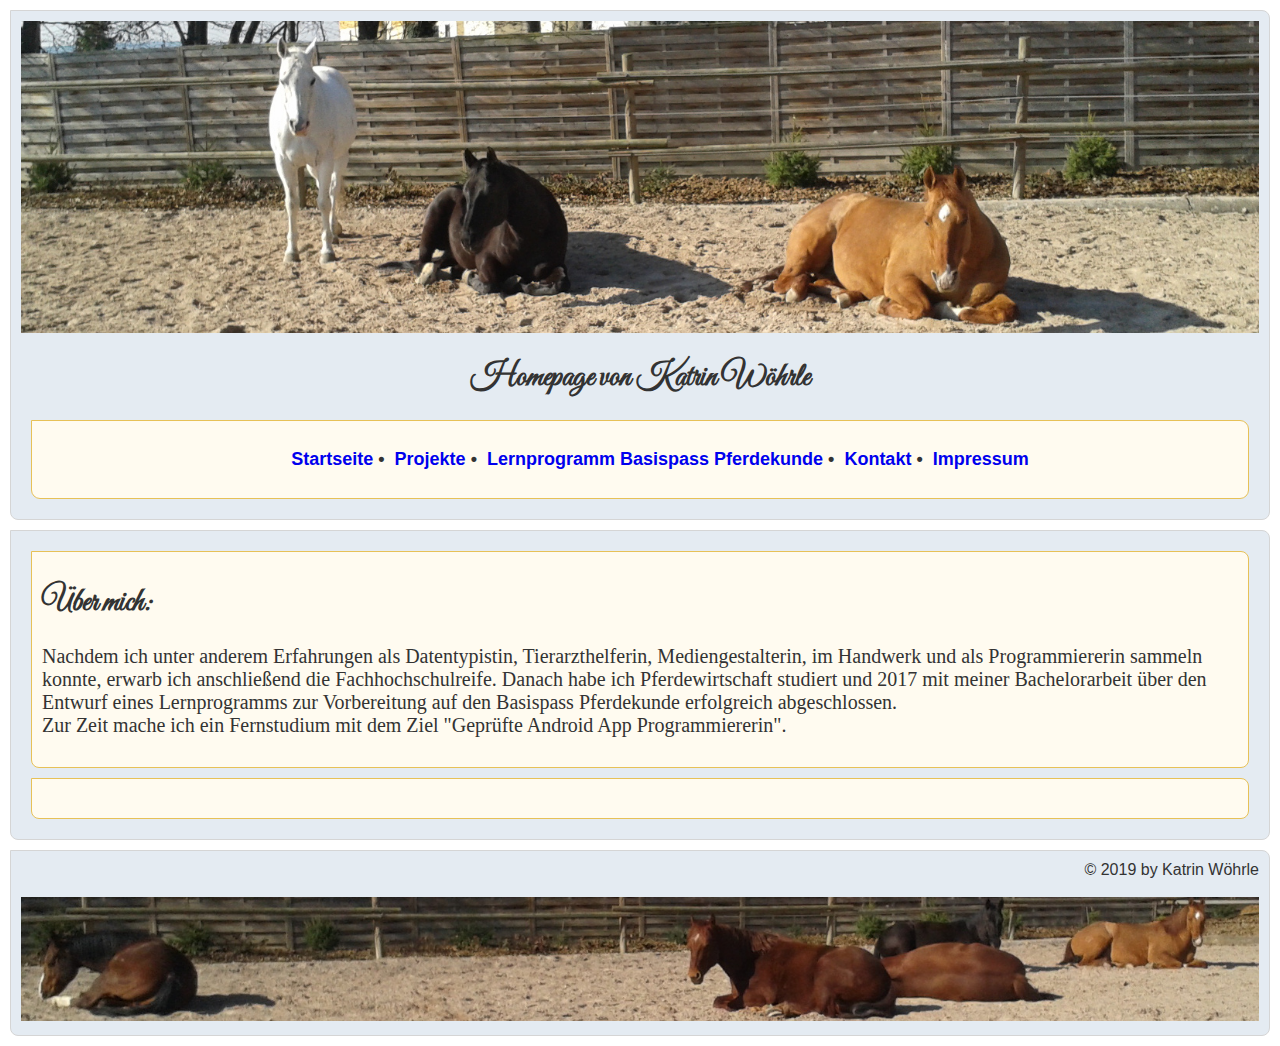
<file: index.html>
﻿<!doctype html>
<html lang="de">
<head>
  <meta charset="utf-8"/>
  <meta name="viewport" content="width=device-width, initial-scale=1.0"/>
  <link rel="stylesheet" href="formatierung.css" type="text/css">
  <link rel="icon" type="image/png" sizes="196x196" href="https://katrin-woehrle.github.io/Homepage/favicon.png">
  <title>Homepage von Katrin Wöhrle</title>
</head>
 
<body>
  <header>
    <img src="bilder/pferdeoben.jpg" alt="logo" width="100%" height="auto" float="none">
	<link href="https://fonts.googleapis.com/css?family=Great+Vibes" rel="stylesheet">
	  
	  <h1>Homepage von Katrin Wöhrle</h1>
    <nav>
      <ul>
	<a href="index.html">Startseite</a>&nbsp;•&nbsp;
	<a href="projekte.html">Projekte</a>&nbsp;•&nbsp;
	<a href="LernprogrammBasispassPferdekunde.html">Lernprogramm Basispass Pferdekunde</a>&nbsp;•&nbsp;
	<a href="kontakt.html">Kontakt</a>&nbsp;•&nbsp;
	<a href="impressum.html">Impressum</a>	
      </ul>
    </nav>
  </header>
 
<main role="main">
    <article>
      <h1>Über mich:</h1>
      
	<p style="font-size:20px">		
		Nachdem ich unter anderem Erfahrungen als Datentypistin, Tierarzthelferin, Mediengestalterin, im
		Handwerk und als Programmiererin sammeln konnte, erwarb ich anschließend die Fachhochschulreife.
		Danach habe ich Pferdewirtschaft studiert und 2017 mit meiner Bachelorarbeit
		über den Entwurf eines Lernprogramms zur Vorbereitung auf den Basispass Pferdekunde erfolgreich abgeschlossen.
		<br>
		Zur Zeit mache ich ein Fernstudium mit dem Ziel "Geprüfte Android App Programmiererin".
	</p>
   </article>
 
  <aside>
    <h2></h2>
     <ul>
      
    </ul>
  </aside>
  </main>

       <footer>
       	  <div style="float:right;">© 2019 by Katrin Wöhrle</div>
       	  <br>
       	  <br>
          <img src="bilder/pferdeunten.jpg" alt="logo" width="100%" height="auto" float="none">
      </footer>
    </body>
</html>
</file>
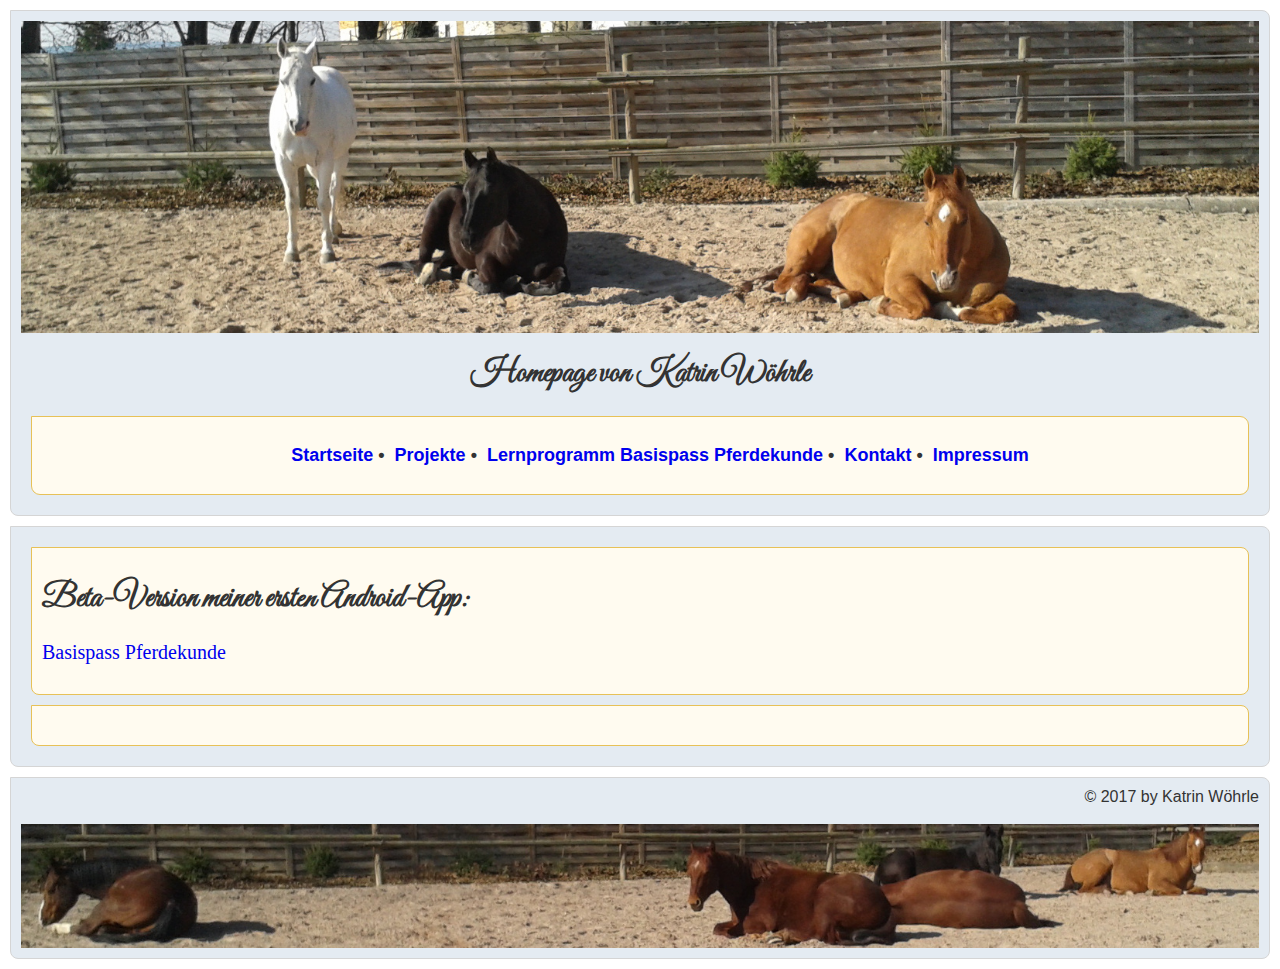
<file: apps.html>
<html lang="de">
<head>
  <meta charset="utf-8"/>
  <meta name="viewport" content="width=device-width, initial-scale=1.0"/>
  <link rel="stylesheet" href="formatierung.css" type="text/css">
  <title>Homepage von Katrin Wöhrle</title>
</head>
 
<body>
  <header>
    <img src="bilder/pferdeoben.jpg" alt="logo" width="100%" height="auto" float="none">
	<link href="https://fonts.googleapis.com/css?family=Great+Vibes" rel="stylesheet">
	  
	  <h1>Homepage von Katrin Wöhrle</h1>
    <nav>
      <ul>
	<a href="index.html">Startseite</a>&nbsp;•&nbsp;
	<a href="projekte.html">Projekte</a>&nbsp;•&nbsp;
	<a href="LernprogrammBasispassPferdekunde.html">Lernprogramm Basispass Pferdekunde</a>&nbsp;•&nbsp;
	<a href="kontakt.html">Kontakt</a>&nbsp;•&nbsp;
	<a href="impressum.html">Impressum</a>	
      </ul>
    </nav>
  </header>
 
<main role="main">
    <article>
      <h1>Beta-Version meiner ersten Android-App:</h1>      
	<p style="font-size:20px">		
		<a href="app-debug.apk">Basispass Pferdekunde</a>	  
	</p>
   </article>
 
  <aside>
    <h2></h2>
     <ul>
      
    </ul>
  </aside>
  </main>

       <footer>
       	  <div style="float:right;">© 2017 by Katrin Wöhrle</div>
       	  <br>
       	  <br>
          <img src="bilder/pferdeunten.jpg" alt="logo" width="100%" height="auto" float="none">
      </footer>
    </body>
</html>
</file>
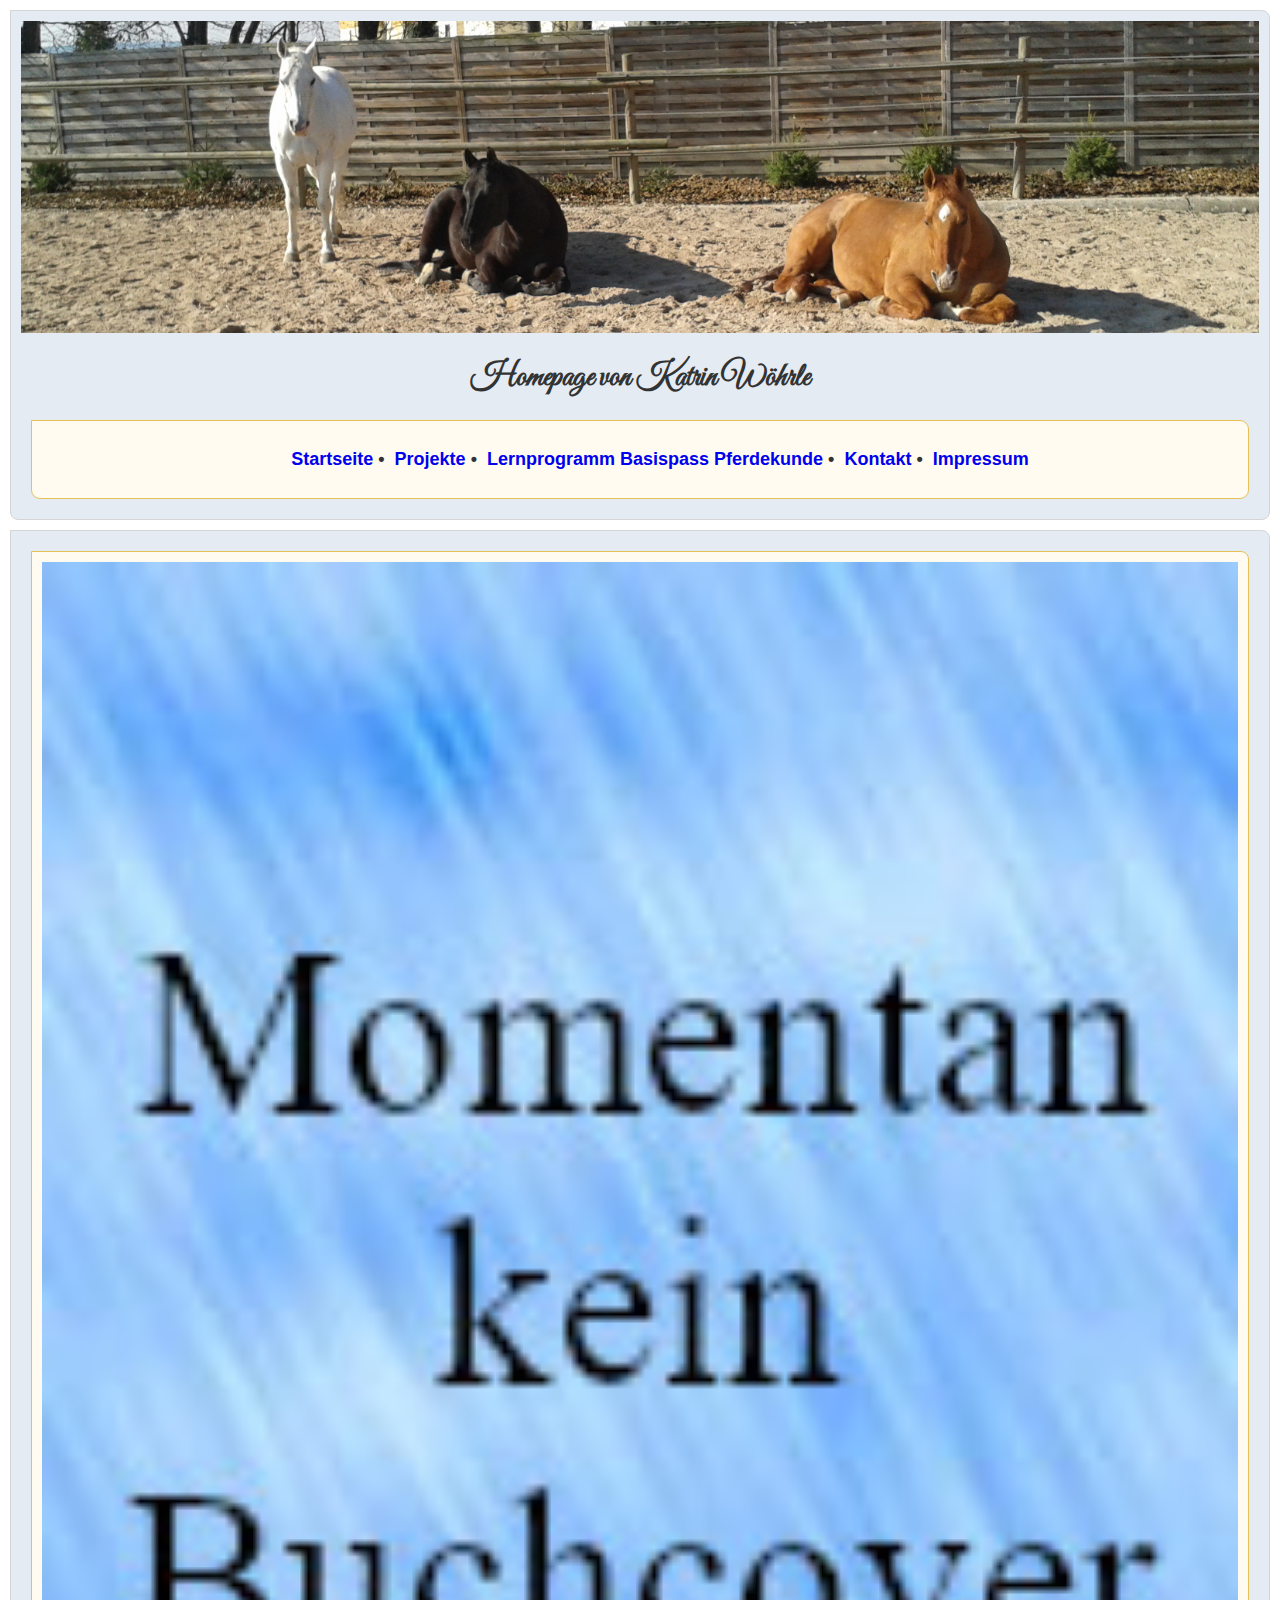
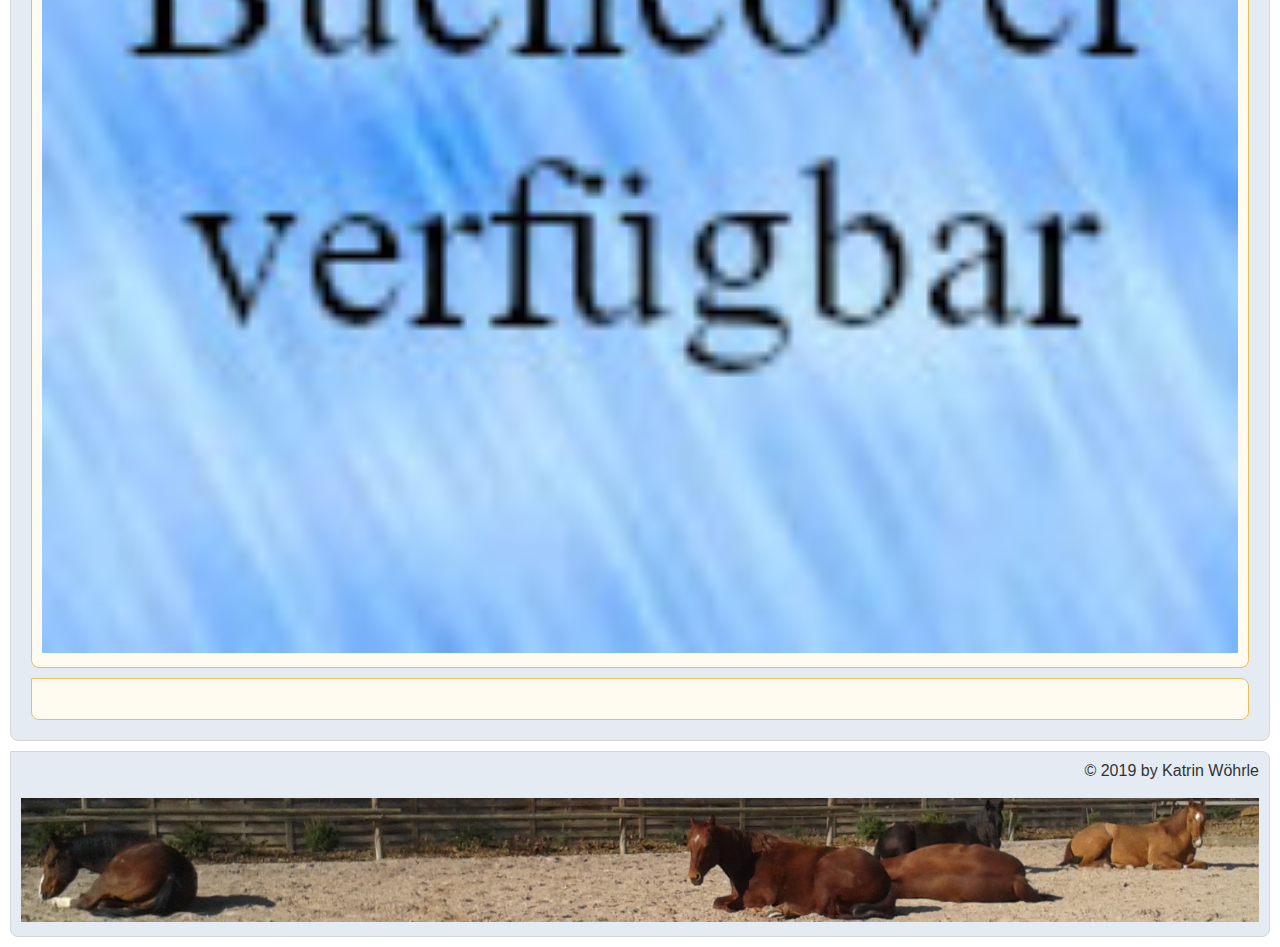
<file: Book.html>
<!doctype html>
<html lang="de">
<head>
  <meta charset="utf-8"/>
  <meta name="viewport" content="width=device-width, initial-scale=1.0"/>
  <link rel="stylesheet" href="formatierung.css" type="text/css">
  <link rel="icon" type="image/png" sizes="196x196" href="https://katrin-woehrle.github.io/Homepage/favicon.png">
  <title>Homepage von Katrin Wöhrle</title>
</head>
 
<body>
  <header>
    <img src="bilder/pferdeoben.jpg" alt="logo" width="100%" height="auto" float="none">
	<link href="https://fonts.googleapis.com/css?family=Great+Vibes" rel="stylesheet">
	  
	  <h1>Homepage von Katrin Wöhrle</h1>
    <nav>
      <ul>
	<a href="index.html">Startseite</a>&nbsp;•&nbsp;
	<a href="projekte.html">Projekte</a>&nbsp;•&nbsp;
	<a href="LernprogrammBasispassPferdekunde.html">Lernprogramm Basispass Pferdekunde</a>&nbsp;•&nbsp;
	<a href="kontakt.html">Kontakt</a>&nbsp;•&nbsp;
	<a href="impressum.html">Impressum</a>	
      </ul>
    </nav>
  </header>
 
<main role="main">
    <article>
      
      <img src="KeinBuchcoverVorhanden.jpg" alt="logo" width="100%" height="auto" float="none">
	
   </article>
 
  <aside>
    <h2></h2>
     <ul>
      
    </ul>
  </aside>
  </main>

       <footer>
       	  <div style="float:right;">© 2019 by Katrin Wöhrle</div>
       	  <br>
       	  <br>
          <img src="bilder/pferdeunten.jpg" alt="logo" width="100%" height="auto" float="none">
      </footer>
    </body>
</html>
</file>
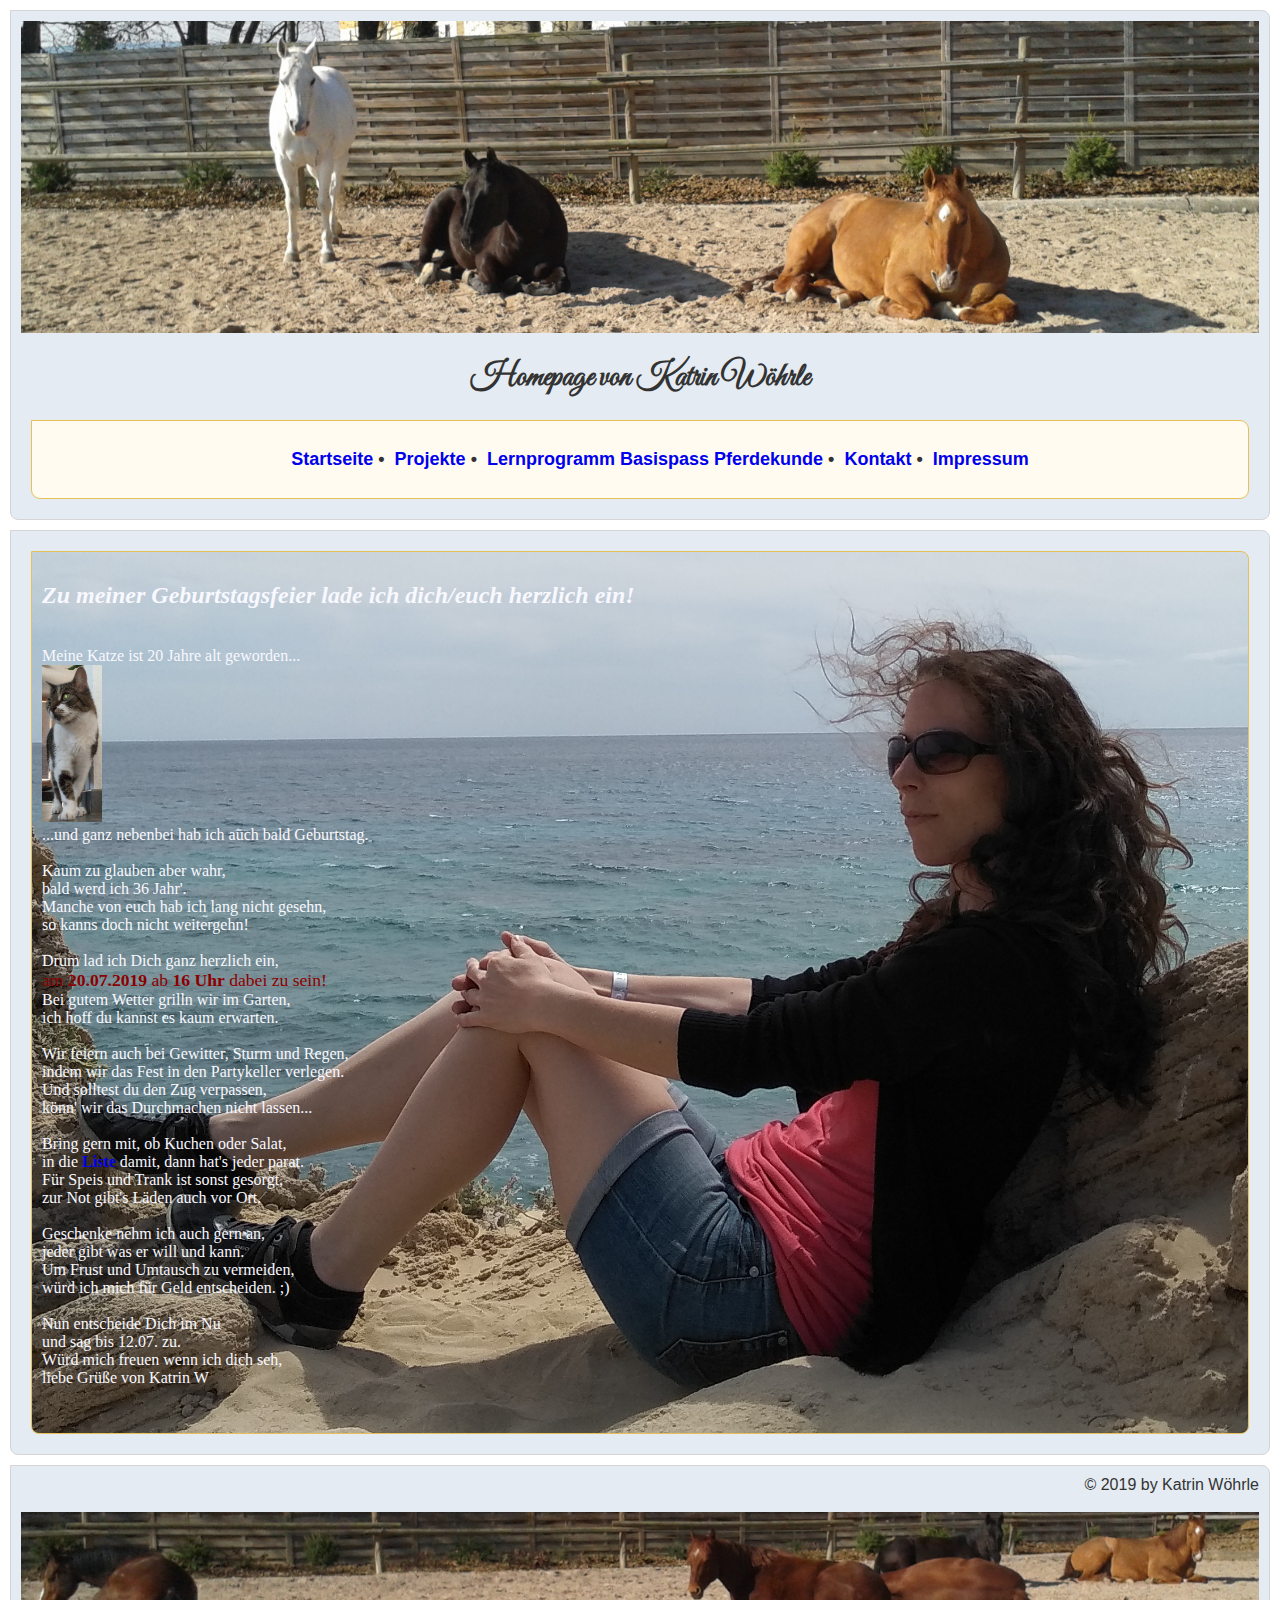
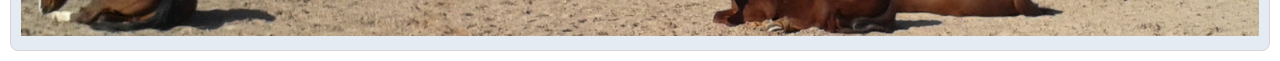
<file: einladung.html>
<!doctype html>
<html lang="de">
<head>
  <meta charset="utf-8"/>
  <meta name="viewport" content="width=device-width, initial-scale=1.0"/>
  <link rel="stylesheet" href="formatierung.css" type="text/css">
  <link rel="icon" type="image/png" sizes="196x196" href="https://katrin-woehrle.github.io/Homepage/favicon.png">
<title>Homepage von Katrin Wöhrle</title>
</head>
 
<body>
  <header>
    <img src="bilder/pferdeoben.jpg" alt="logo" width="100%" height="auto" float="none">
	  <link href="https://fonts.googleapis.com/css?family=Great+Vibes" rel="stylesheet">
    <h1>Homepage von Katrin Wöhrle</h1>
    <nav>
      <ul>
  	<a href="index.html">Startseite</a>&nbsp;•&nbsp;
	<a href="projekte.html">Projekte</a>&nbsp;•&nbsp;
	<a href="LernprogrammBasispassPferdekunde.html">Lernprogramm Basispass Pferdekunde</a>&nbsp;•&nbsp;
	<a href="kontakt.html">Kontakt</a>&nbsp;•&nbsp;
	<a href="impressum.html">Impressum</a>
      </ul>
    </nav>
  </header>
 
  <main role="main">
    <article class="einladung">	
	    <h2><i><b>  Zu meiner Geburtstagsfeier lade ich dich/euch herzlich ein! </b></i></h2><br>
	    Meine Katze ist 20 Jahre alt geworden...<br>	    
	    <img src="bilder/Katz.jpeg" alt="BildKatze" height="auto" width="5%"><br>
	  	
	    ...und ganz nebenbei hab ich auch bald Geburtstag.<br>	    
	    <br>	    
	    Kaum zu glauben aber wahr,<br>
	    bald werd ich 36 Jahr'.<br>
	    Manche von euch hab ich lang nicht gesehn,<br>
	    so kanns doch nicht weitergehn!<br>
	    <br>
	    Drum lad ich Dich ganz herzlich ein,<br>
	    <span style="font-size: 110%; color: #8B0000;">am <b>20.07.2019</b> ab <b>16 Uhr</b> dabei zu sein!</span><br>
	    Bei gutem Wetter grilln wir im Garten,<br>
	    ich hoff du kannst es kaum erwarten.<br>
	    <br>
	    Wir feiern auch bei Gewitter, Sturm und Regen,<br>
	    indem wir das Fest in den Partykeller verlegen.<br>	        
	    Und solltest du den Zug verpassen,<br>
	    könn' wir das Durchmachen nicht lassen...<br>
	    <br>
	    Bring gern mit, ob Kuchen oder Salat,<br>
	    in die <b><a href="https://werbringtwas.com/poll/914744b">Liste</a></b> damit, dann hat's jeder parat.<br>	    	    	    
	    Für Speis und Trank ist sonst gesorgt,<br>
	    zur Not gibt's Läden auch vor Ort.<br>
	    <br>
	    Geschenke nehm ich auch gern an,<br>
	    jeder gibt was er will und kann.<br>
	    Um Frust und Umtausch zu vermeiden,<br>
	    würd ich mich für Geld entscheiden. ;)<br>
	    <br>	    
	    Nun entscheide Dich im Nu<br>
	    und sag bis 12.07. zu.<br>
	    Würd mich freuen wenn ich dich seh,<br>
	    liebe Grüße von Katrin W
	<br>
	<br>
      <br>
   </article>
  </main>
       	<footer>
       	   	<div style="float:right;">© 2019 by Katrin Wöhrle</div>
       	  	<br>
       	  	<br>
          	<img src="bilder/pferdeunten.jpg" alt="logo" width="100%" height="auto" float="none">
      	</footer>
    </body>
</html>
</file>
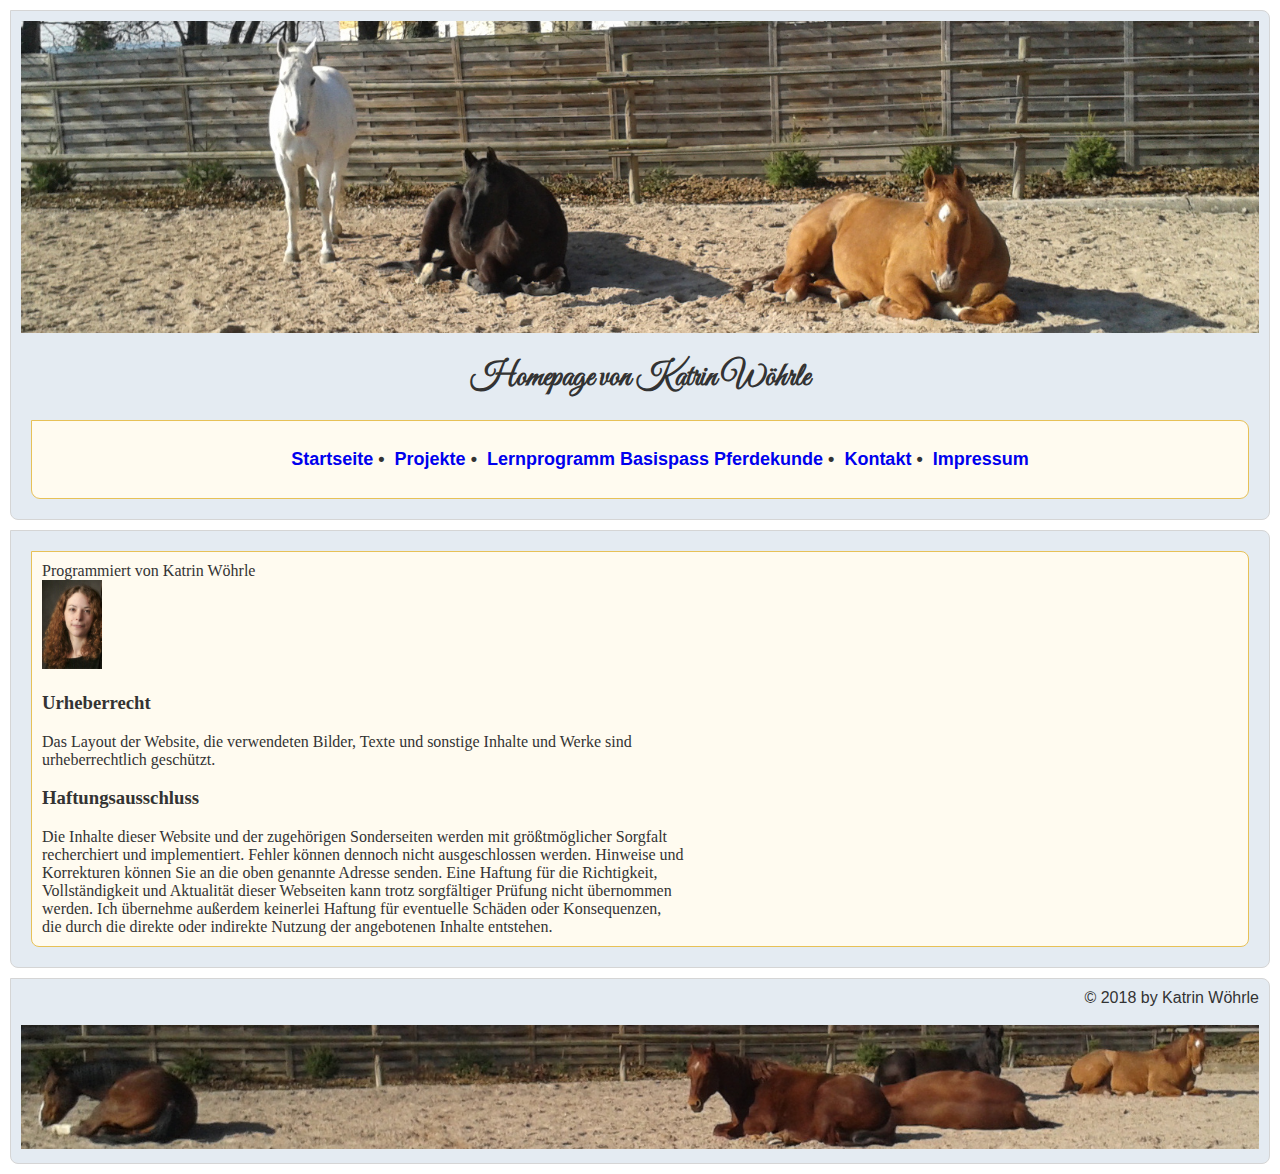
<file: impressum.html>
<!doctype html>
<html lang="de">
<head>
  <meta charset="utf-8"/>
  <meta name="viewport" content="width=device-width, initial-scale=1.0"/>
  <link rel="stylesheet" href="formatierung.css" type="text/css">
  <link rel="icon" type="image/png" sizes="196x196" href="https://katrin-woehrle.github.io/Homepage/favicon.png">
<title>Homepage von Katrin Wöhrle</title>
</head>
 
<body>
  <header>
    <img src="bilder/pferdeoben.jpg" alt="logo" width="100%" height="auto" float="none">
	  <link href="https://fonts.googleapis.com/css?family=Great+Vibes" rel="stylesheet">
    <h1>Homepage von Katrin Wöhrle</h1>
    <nav>
      <ul>
      	<a href="index.html">Startseite</a>&nbsp;•&nbsp;
	<a href="projekte.html">Projekte</a>&nbsp;•&nbsp;
	<a href="LernprogrammBasispassPferdekunde.html">Lernprogramm Basispass Pferdekunde</a>&nbsp;•&nbsp;
	<a href="kontakt.html">Kontakt</a>&nbsp;•&nbsp;
	<a href="impressum.html">Impressum</a>
      </ul>
    </nav>
  </header>
 
  <main role="main">
    <article>
		    Programmiert von Katrin Wöhrle
	      <br>
			  <img src="bilder/passfoto.jpg" alt="passfoto" width="5%" height="auto">
	      <br>
			<h3 class="ueberschrift">Urheberrecht</h3>
			  Das Layout der Website, die verwendeten Bilder, Texte und sonstige Inhalte und Werke sind
			<br>
			  urheberrechtlich geschützt.
			<br>
			<h3 class="ueberschrift">Haftungsausschluss</h3>
			  Die Inhalte dieser Website und der zugehörigen Sonderseiten werden mit größtmöglicher Sorgfalt
			<br>
			  recherchiert und implementiert. Fehler können dennoch nicht ausgeschlossen werden. Hinweise und
			<br>
			  Korrekturen können Sie an die oben genannte Adresse senden. Eine Haftung für die Richtigkeit,
			<br>
			  Vollständigkeit und Aktualität dieser Webseiten kann trotz sorgfältiger Prüfung nicht übernommen
			<br>
			  werden. Ich übernehme außerdem keinerlei Haftung für eventuelle Schäden oder Konsequenzen,
			<br>
			  die durch die direkte oder indirekte Nutzung der angebotenen Inhalte entstehen.
	   		<br>
   </article>
  </main>

       	<footer>
       	   	<div style="float:right;">© 2018 by Katrin Wöhrle</div>
       	  	<br>
       	  	<br>
          	<img src="bilder/pferdeunten.jpg" alt="logo" width="100%" height="auto" float="none">
      	</footer>
    </body>
</html>
</file>
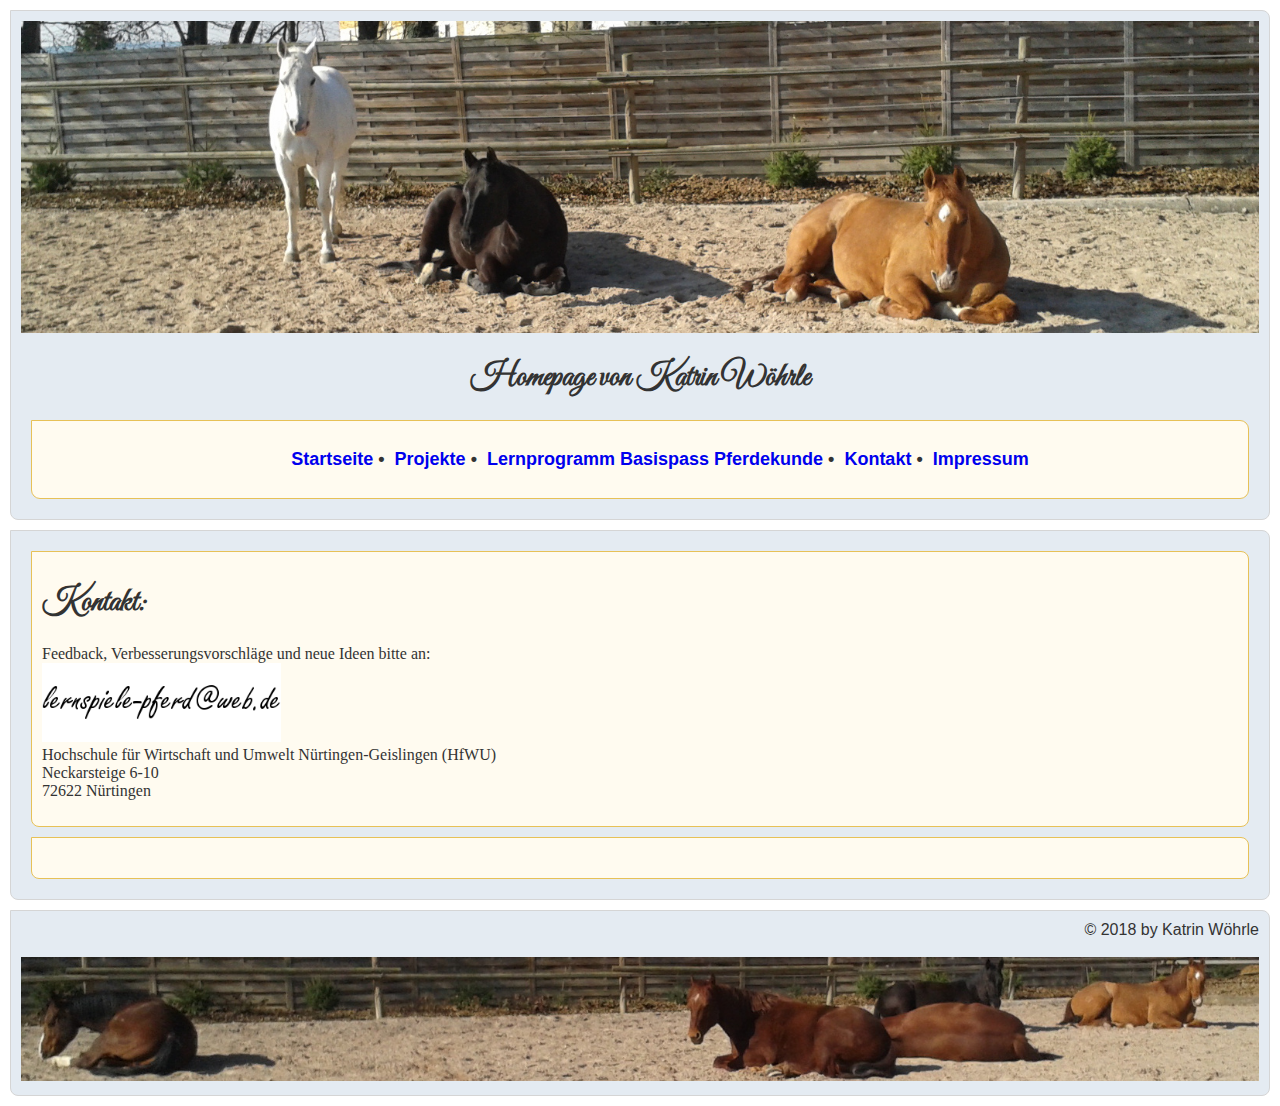
<file: kontakt.html>
<!doctype html>
<html lang="de">
<head>
  <meta charset="utf-8"/>
  <meta name="viewport" content="width=device-width, initial-scale=1.0"/>
  <link rel="stylesheet" href="formatierung.css" type="text/css">
  <link rel="icon" type="image/png" sizes="196x196" href="https://katrin-woehrle.github.io/Homepage/favicon.png">
  <title>Homepage von Katrin Wöhrle</title>
</head>
 
<body>
  <header>
    <img src="bilder/pferdeoben.jpg" alt="logo" width="100%" height="auto" float="none">
	  <link href="https://fonts.googleapis.com/css?family=Great+Vibes" rel="stylesheet">
    <h1>Homepage von Katrin Wöhrle</h1>
    <nav>
      <ul>
  	<a href="index.html">Startseite</a>&nbsp;•&nbsp;
	<a href="projekte.html">Projekte</a>&nbsp;•&nbsp;
	<a href="LernprogrammBasispassPferdekunde.html">Lernprogramm Basispass Pferdekunde</a>&nbsp;•&nbsp;
	<a href="kontakt.html">Kontakt</a>&nbsp;•&nbsp;
	<a href="impressum.html">Impressum</a>
      </ul>
    </nav>
  </header>
 
  <main role="main">
    <article>
      <h1>Kontakt:</h1>
        <p>Feedback, Verbesserungsvorschläge und neue Ideen bitte an:<br>
	         <img src="bilder/mail.png" alt="eMail" height="auto" width="20%"><br>
	   Hochschule für Wirtschaft und Umwelt Nürtingen-Geislingen (HfWU)<br>
	   Neckarsteige 6-10<br>
	   72622 Nürtingen<br>
	</p>
   </article>
 
  <aside>
    <h2></h2>
     <ul>
      
    </ul>
  </aside>
  </main>

       <footer>
       	  <div style="float:right;">© 2018 by Katrin Wöhrle</div>
       	  <br>
       	  <br>
          <img src="bilder/pferdeunten.jpg" alt="logo" width="100%" height="auto" float="none">
      </footer>
    </body>
</html>
</file>
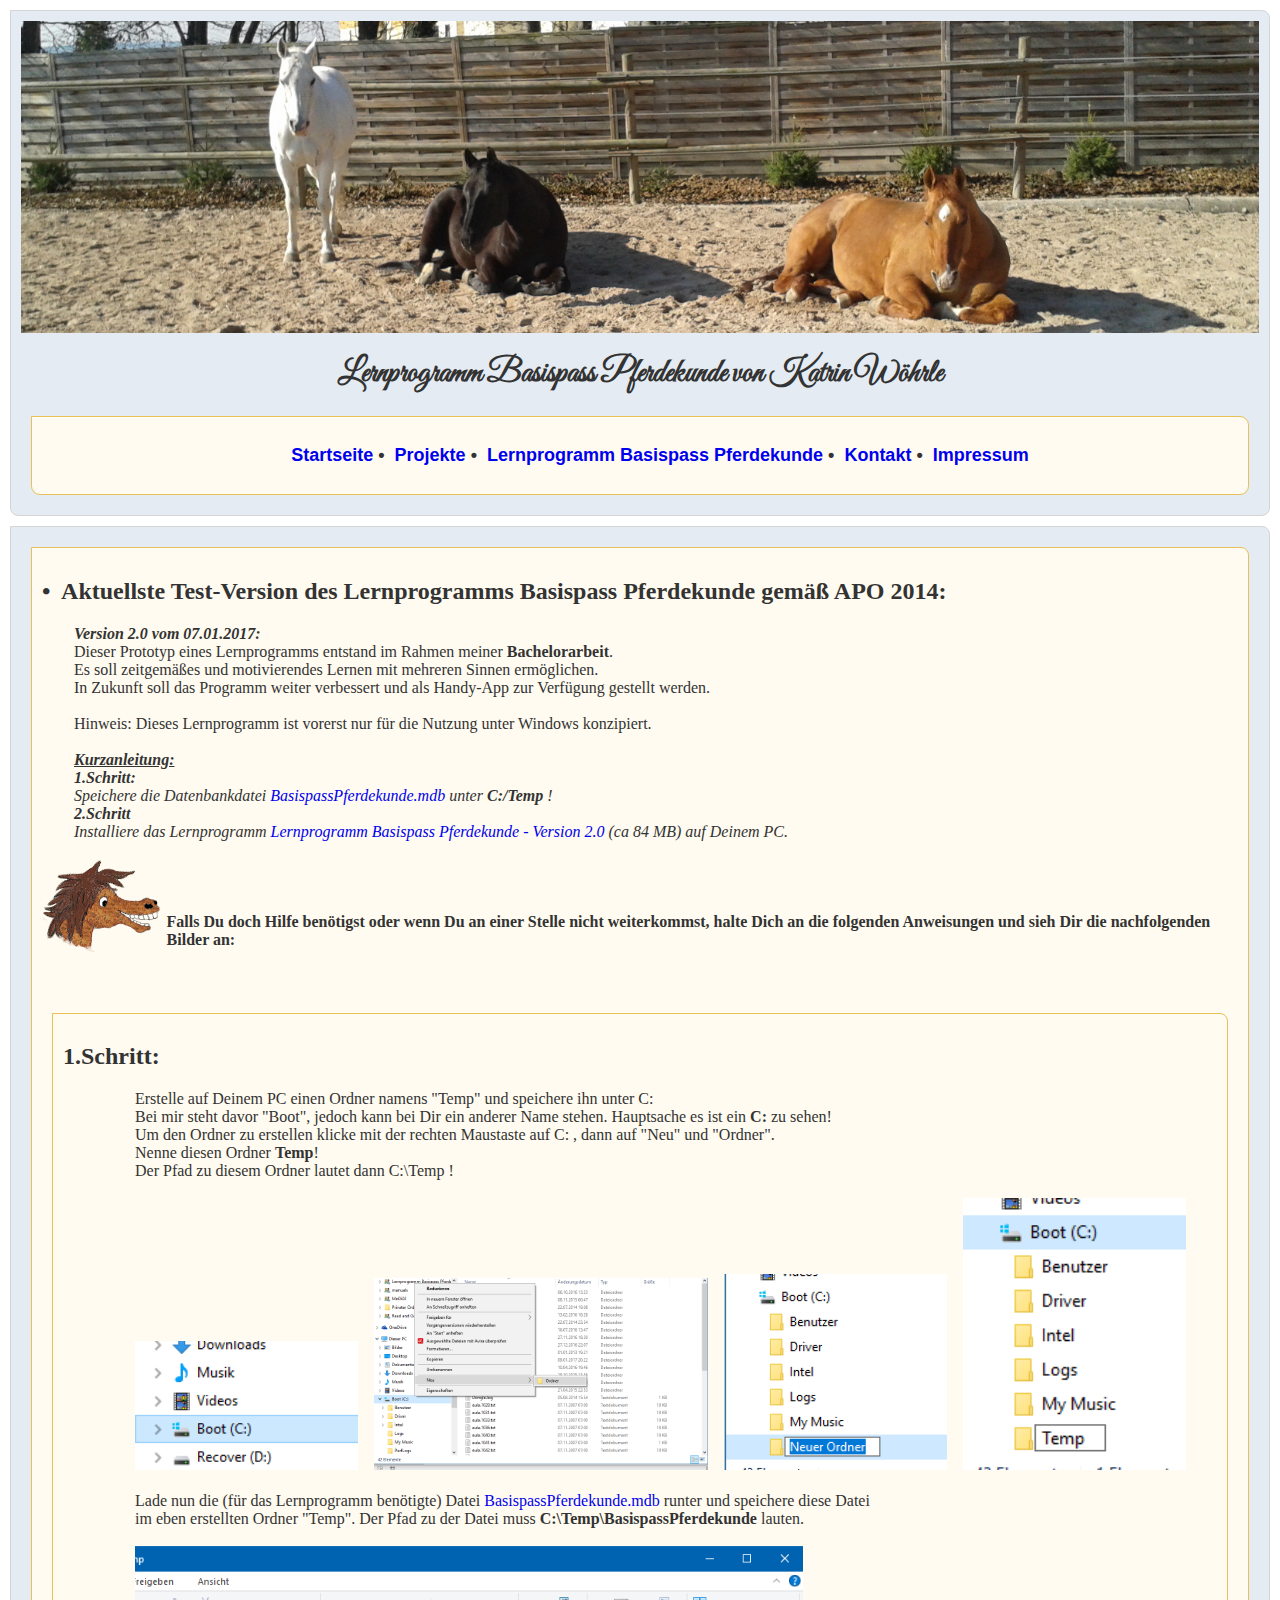
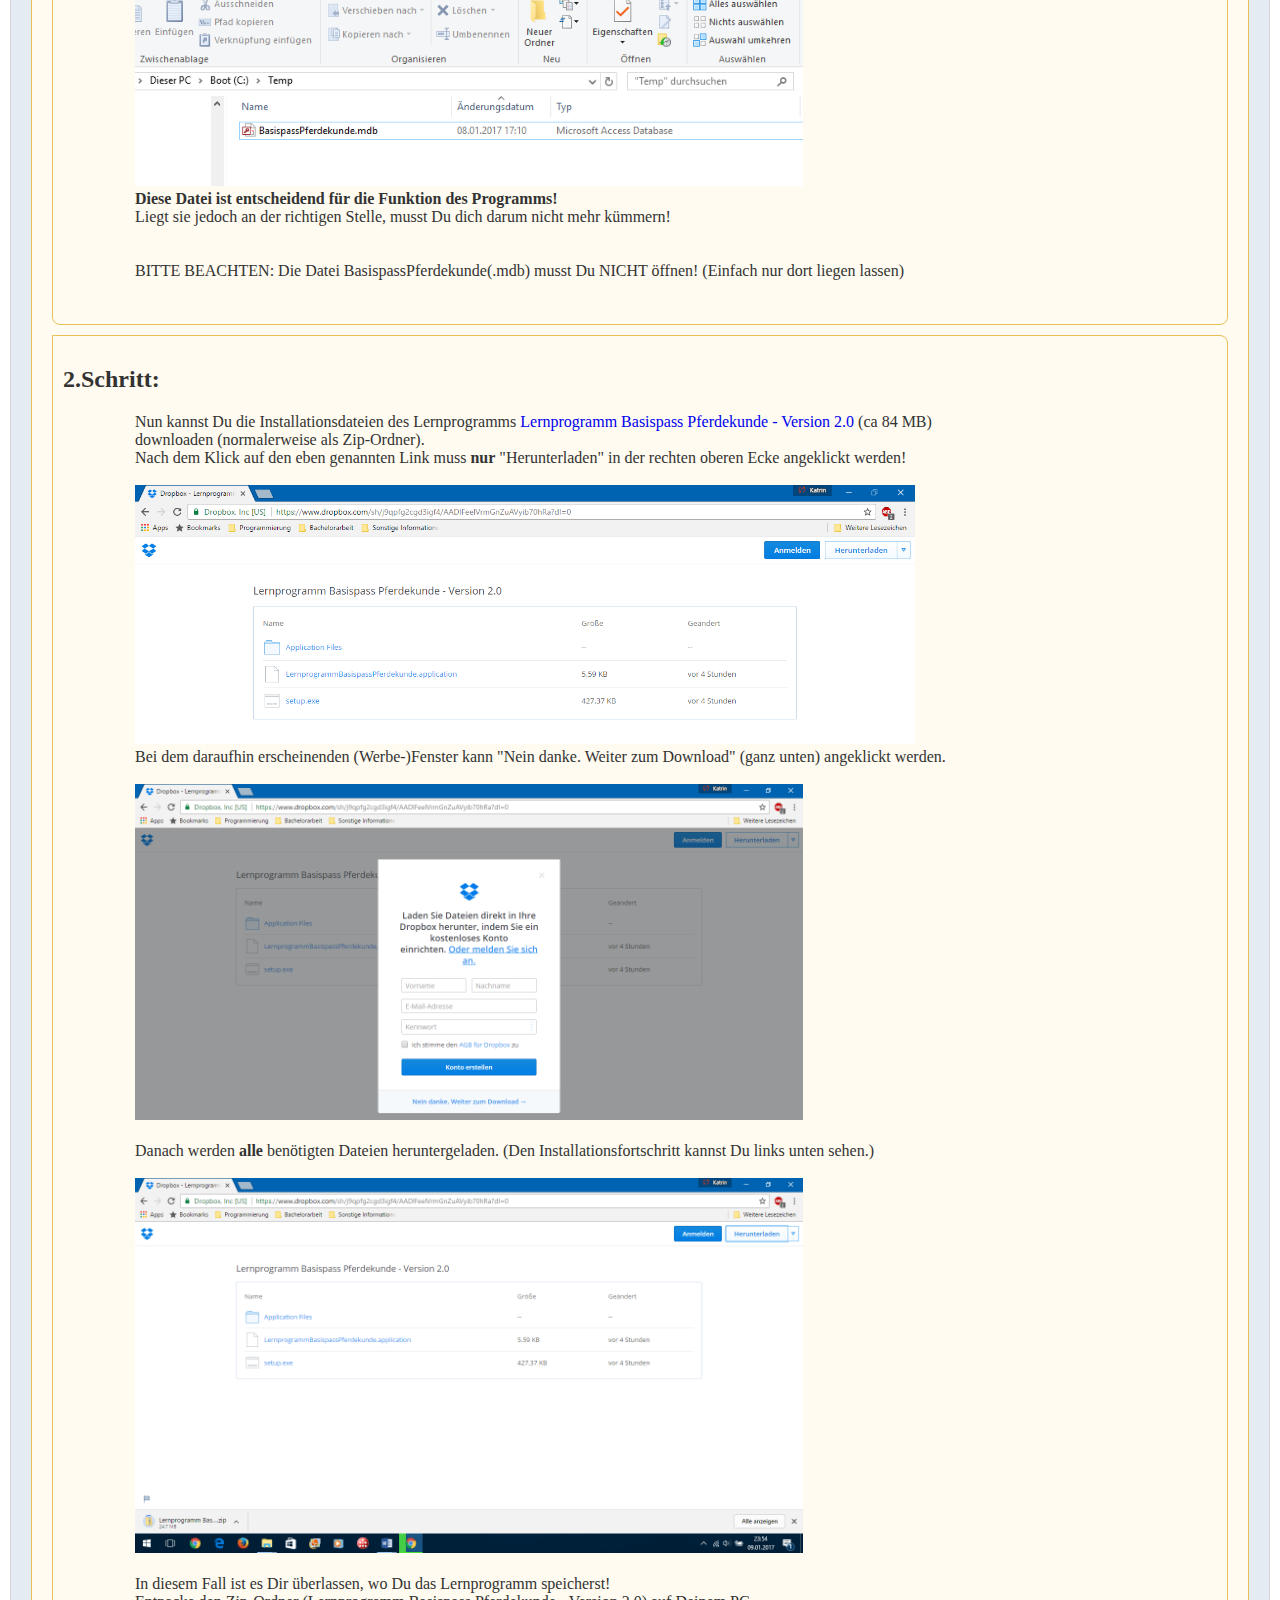
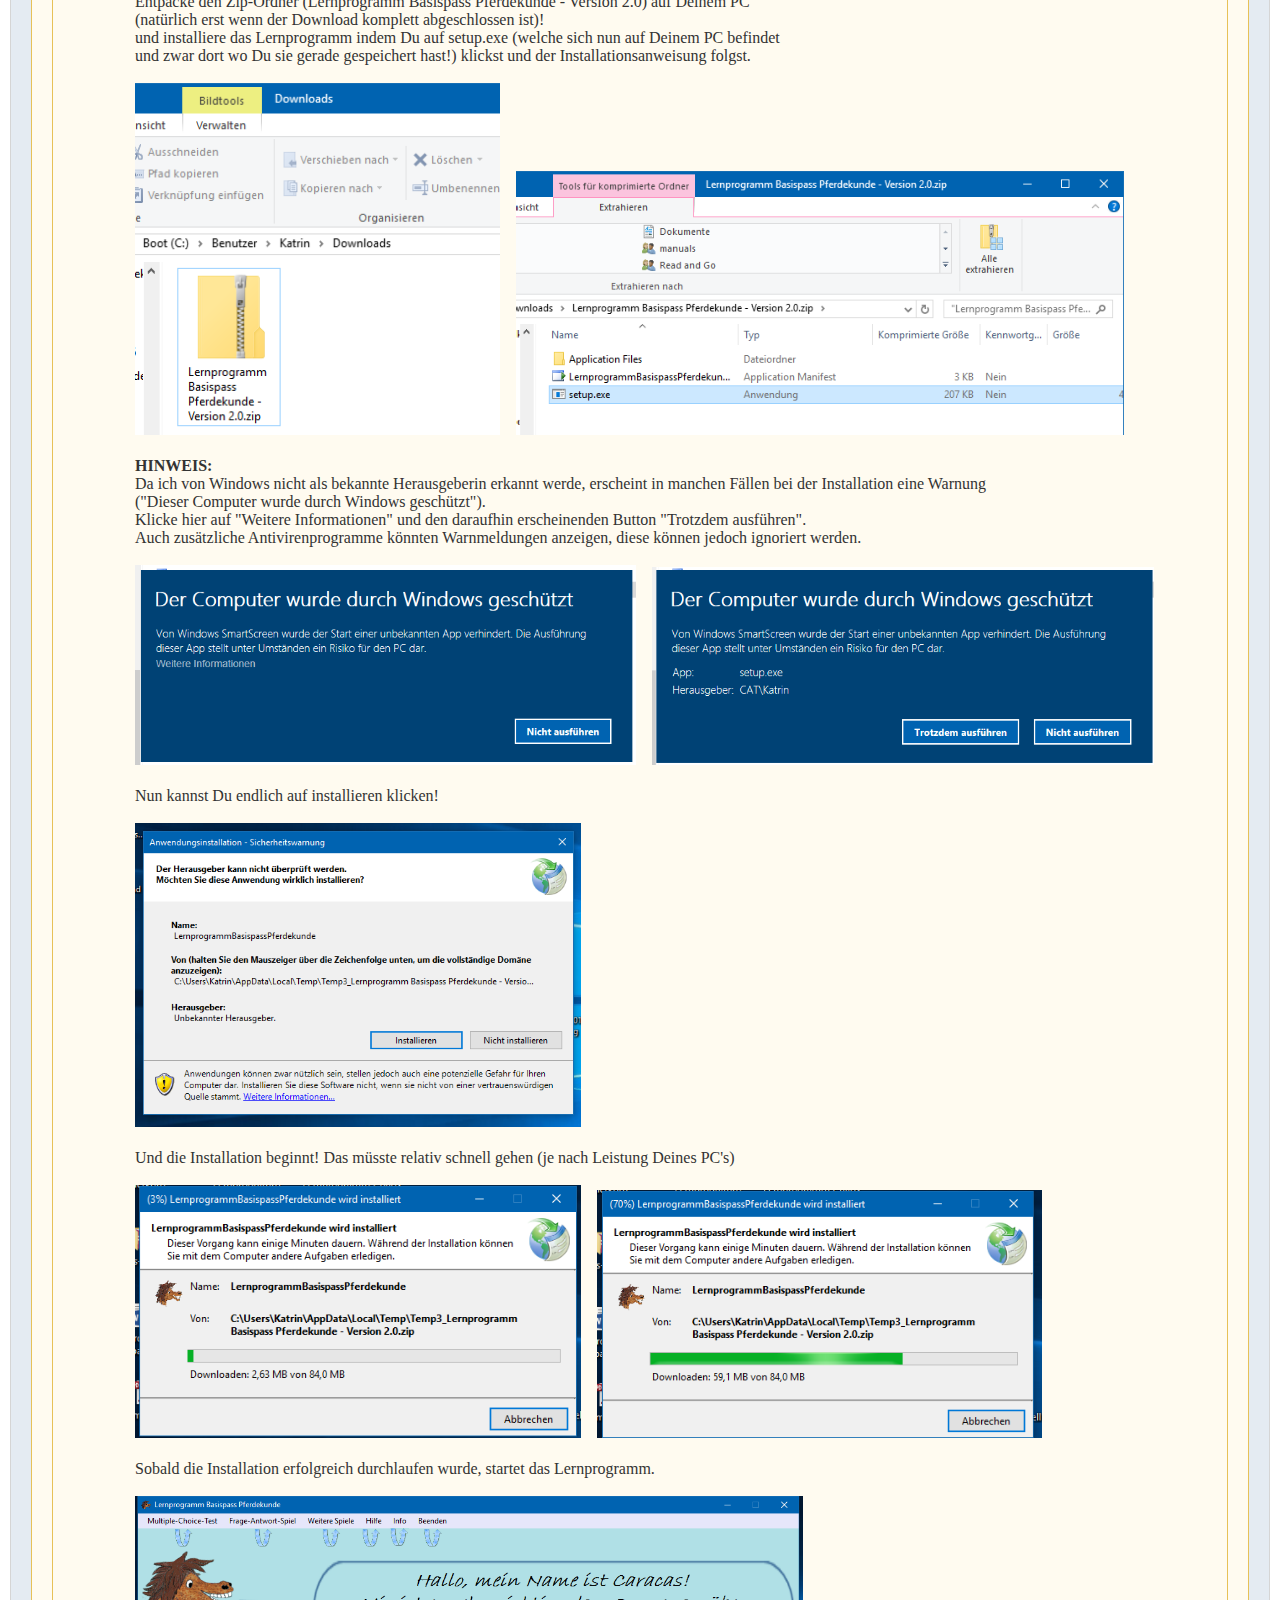
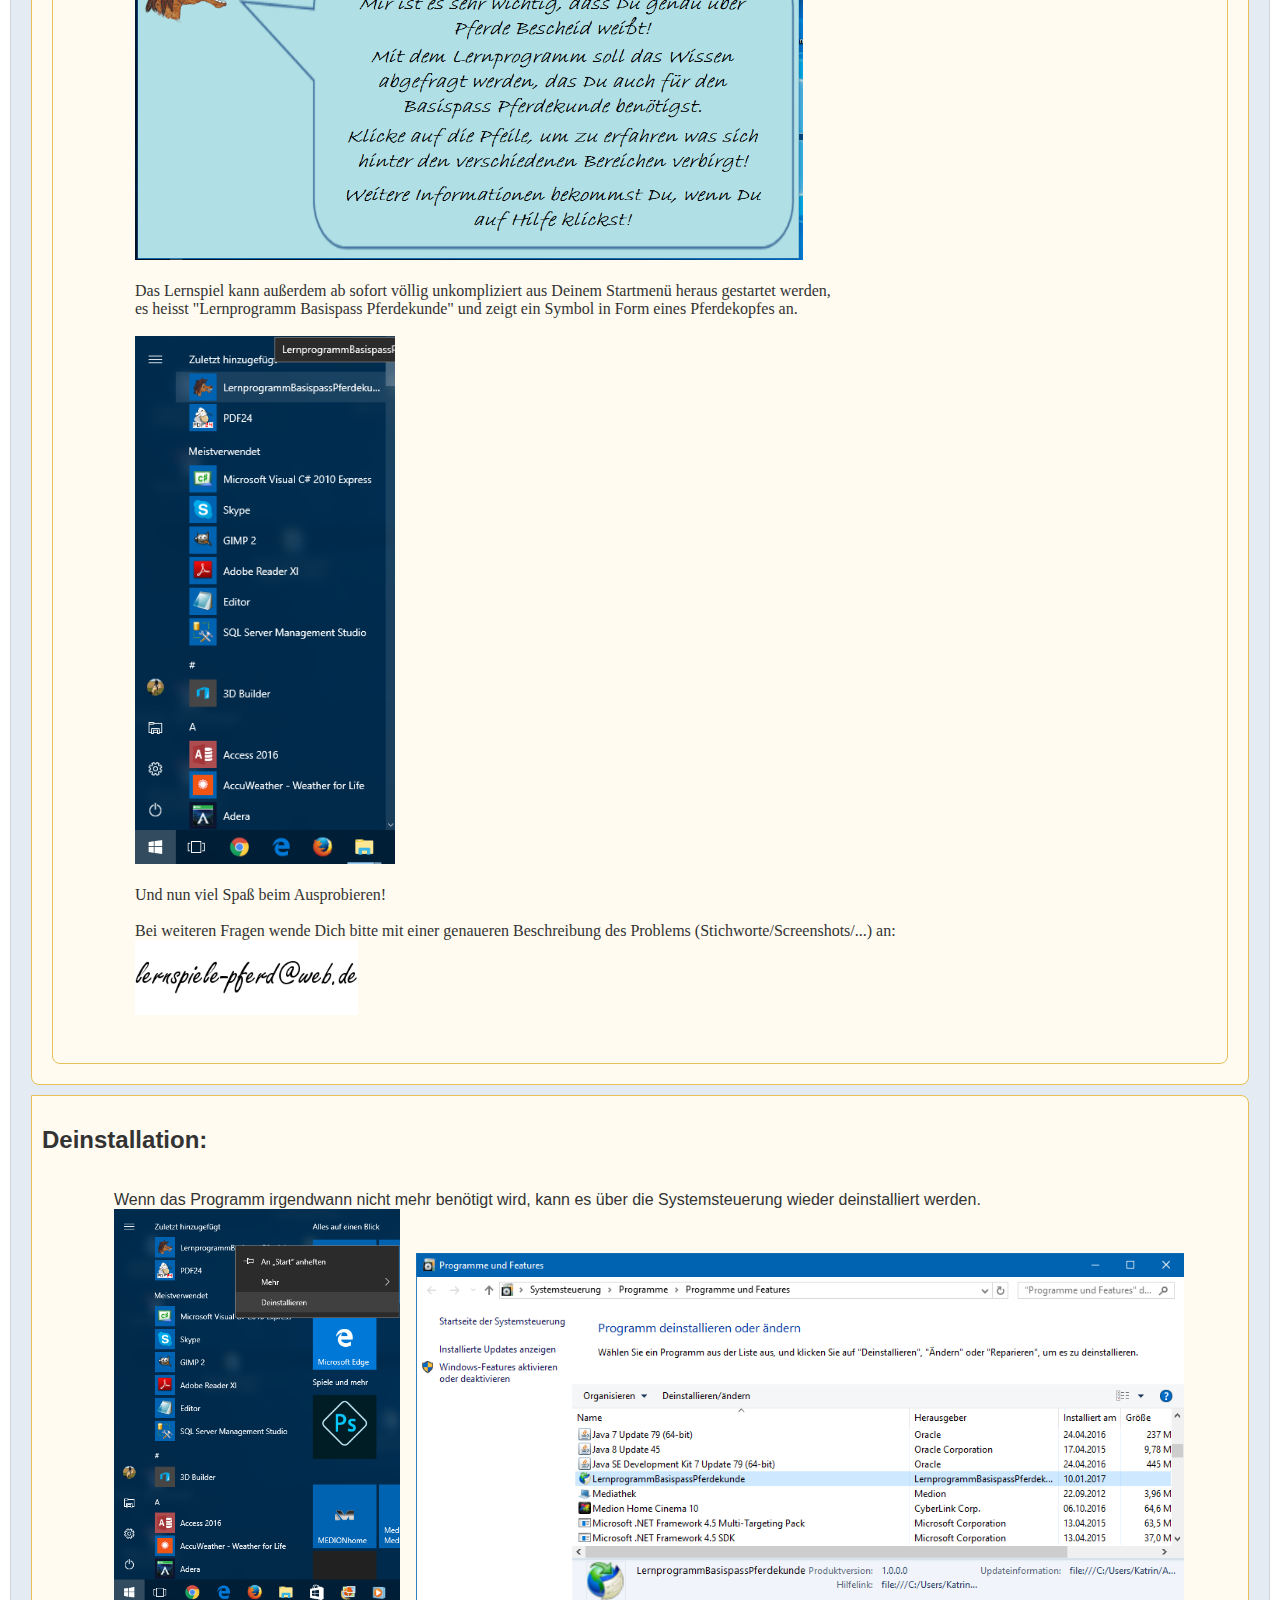
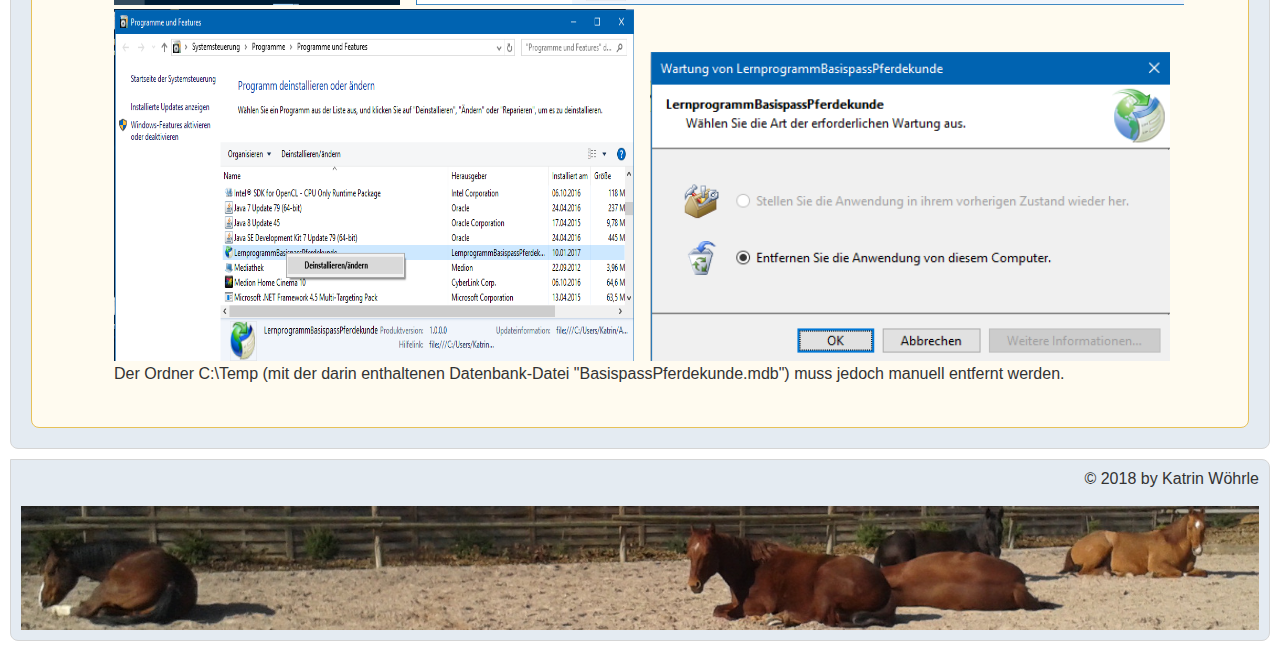
<file: LernprogrammBasispassPferdekunde.html>
<html lang="de">
<head>
  <meta charset="utf-8"/>
  <meta name="viewport" content="width=device-width, initial-scale=1.0"/>
  <link rel="stylesheet" href="formatierung.css" type="text/css">
  <link rel="icon" type="image/png" sizes="196x196" href="https://katrin-woehrle.github.io/Homepage/favicon.png">
  <title>Lernprogramm Basispass Pferdekunde von Katrin Wöhrle</title>
</head>
 
<body>
  <header>
    <img src="bilder/pferdeoben.jpg" alt="logo" width="100%" height="auto" float="none">
	  <link href="https://fonts.googleapis.com/css?family=Great+Vibes" rel="stylesheet">
    <h1>Lernprogramm Basispass Pferdekunde von Katrin Wöhrle</h1>
	  
	<nav>
      <ul>
      	<a href="index.html">Startseite</a>&nbsp;•&nbsp;
	<a href="projekte.html">Projekte</a>&nbsp;•&nbsp;
	<a href="LernprogrammBasispassPferdekunde.html">Lernprogramm Basispass Pferdekunde</a>&nbsp;•&nbsp;
	<a href="kontakt.html">Kontakt</a>&nbsp;•&nbsp;
	<a href="impressum.html">Impressum</a>
      </ul>
    </nav>	  
  </header>
 
  <main role="main">
    <article>	   	    
      <h2>•&nbsp; Aktuellste Test-Version des Lernprogramms Basispass Pferdekunde gemäß APO 2014:</h2>
	    	    
	    &emsp;&emsp;<i><b>Version 2.0 vom 07.01.2017:</b></i><br>
	    &emsp;&emsp;Dieser Prototyp eines Lernprogramms entstand im Rahmen meiner <b>Bachelorarbeit</b>.<br>
	    &emsp;&emsp;Es soll zeitgemäßes und motivierendes Lernen mit mehreren Sinnen ermöglichen.<br>
	    &emsp;&emsp;In Zukunft soll das Programm weiter verbessert und als Handy-App zur Verfügung gestellt werden.<br>
	    <br>
	    &emsp;&emsp;Hinweis: Dieses Lernprogramm ist vorerst nur für die Nutzung unter Windows konzipiert.<br>
	    <br>
	    &emsp;&emsp;<i><u><b>Kurzanleitung:</b></u></i><br>
	    &emsp;&emsp;<i><b>1.Schritt:</b></i><br>
	    &emsp;&emsp;<i>Speichere die Datenbankdatei <a href="BasispassPferdekunde.mdb"> BasispassPferdekunde.mdb</a> unter <b>C:/Temp</b> ! </i><br>
	    &emsp;&emsp;<i><b>2.Schritt</b></i><br>
	    &emsp;&emsp;<i>Installiere das Lernprogramm <a href="https://www.dropbox.com/sh/j9qpfg2cgd3igf4/AADlFeelVrmGnZuAVyib70hRa?dl=0">Lernprogramm Basispass Pferdekunde - Version 2.0</a>&nbsp;(ca 84 MB) auf Deinem PC.</i><br>
	    <br>
	    <img src="bilder/FragePferdekopf.png" alt="BildPferdekopf" height="auto" width="10%" style="float:left; margin-right: 5px;">
	    <br>
	    <br>
	    <br>
	    <b>Falls Du doch Hilfe benötigst oder wenn Du an einer Stelle nicht weiterkommst, halte Dich an die folgenden Anweisungen und sieh Dir die nachfolgenden Bilder an:</b><br>
	    <br>
	    <br>
	    <br>
	    	<aside>
    		<h2>1.Schritt:</h2>
     		<ul>    
	    		&emsp;&emsp;Erstelle auf Deinem PC einen Ordner namens "Temp" und speichere ihn unter C: <br>
			&emsp;&emsp;Bei mir steht davor "Boot", jedoch kann bei Dir ein anderer Name stehen. Hauptsache es ist ein <b>C:</b> zu sehen!<br>
			&emsp;&emsp;Um den Ordner zu erstellen klicke mit der rechten Maustaste auf C: , dann auf "Neu" und "Ordner".<br>
			&emsp;&emsp;Nenne diesen Ordner <b>Temp</b>!<br>			
	    		&emsp;&emsp;Der Pfad zu diesem Ordner lautet dann C:\Temp !<br><br>
	    		&emsp;&emsp;<img src="bilder/InstallationBild1.png" alt="Bild1" height="auto" width="20%">&emsp;<img src="bilder/InstallationBild2.png" alt="Bild2" height="auto" width="30%">&emsp;<img src="bilder/InstallationBild3.png" alt="Bild3" height="auto" width="20%">&emsp;<img src="bilder/InstallationBild4.png" alt="Bild4" height="auto" width="20%"><br>
	    	<br>
	    		&emsp;&emsp;Lade nun die (für das Lernprogramm benötigte) Datei <a href="BasispassPferdekunde.mdb"> BasispassPferdekunde.mdb</a> runter und speichere diese Datei <br>
	    		&emsp;&emsp;im eben erstellten Ordner "Temp". Der Pfad zu der Datei muss <b>C:\Temp\BasispassPferdekunde</b> lauten.<br>
	    	<br>
	    		&emsp;&emsp;<img src="bilder/InstallationBild5.png" alt="Bild5" height="auto" width="60%"><br>
	    		&emsp;&emsp;<b>Diese Datei ist entscheidend für die Funktion des Programms!</b> <br>
	    		&emsp;&emsp;Liegt sie jedoch an der richtigen Stelle, musst Du dich darum nicht mehr kümmern!<br>
		<br>
		<br>	&emsp;&emsp;BITTE BEACHTEN: Die Datei BasispassPferdekunde(.mdb) musst Du NICHT öffnen! (Einfach nur dort liegen lassen)<br>
	    	<br>
	     	</ul>
  		</aside>
	    
	    <aside>
    		<h2>2.Schritt:</h2>
     		<ul>	    
	    	&emsp;&emsp;Nun kannst Du die Installationsdateien des Lernprogramms <a href="https://www.dropbox.com/sh/j9qpfg2cgd3igf4/AADlFeelVrmGnZuAVyib70hRa?dl=0">Lernprogramm Basispass Pferdekunde - Version 2.0</a>&nbsp;(ca 84 MB) <br>
	    	&emsp;&emsp;downloaden (normalerweise als Zip-Ordner).<br>
		&emsp;&emsp;Nach dem Klick auf den eben genannten Link muss <b>nur</b> "Herunterladen" in der rechten oberen Ecke angeklickt werden!<br>
	    	<br>
	    	&emsp;&emsp;<img src="bilder/InstallationBild6.png" alt="Bild6" height="auto" width="70%"><br>
	    	&emsp;&emsp;Bei dem daraufhin erscheinenden (Werbe-)Fenster kann "Nein danke. Weiter zum Download" (ganz unten) angeklickt werden.<br>
	    	<br>
	    	&emsp;&emsp;<img src="bilder/InstallationBild7.png" alt="Bild7" height="auto" width="60%"><br>
	    	<br>
		&emsp;&emsp;Danach werden <b>alle</b> benötigten Dateien heruntergeladen. (Den Installationsfortschritt kannst Du links unten sehen.)<br>	    
	    	<br>
	    	&emsp;&emsp;<img src="bilder/InstallationBild8.png" alt="Bild8" height="auto" width="60%"><br>
	    	<br>
	    	&emsp;&emsp;In diesem Fall ist es Dir überlassen, wo Du das Lernprogramm speicherst!<br>
		&emsp;&emsp;Entpacke den Zip-Ordner (Lernprogramm Basispass Pferdekunde - Version 2.0) auf Deinem PC <br>
		&emsp;&emsp;(natürlich erst wenn der Download komplett abgeschlossen ist)!<br>
		&emsp;&emsp;und installiere das Lernprogramm indem Du auf setup.exe (welche sich nun auf Deinem PC befindet <br>
		&emsp;&emsp;und zwar dort wo Du sie gerade gespeichert hast!) klickst und der Installationsanweisung folgst. <br>
	    	<br>
	    	&emsp;&emsp;<img src="bilder/InstallationBild9.png" alt="Bild9" height="40%" width="auto">&emsp;<img src="bilder/InstallationBild10.png" alt="Bild10" height="30%" width="auto"><br>
	    	<br>
	    	&emsp;&emsp;<b>HINWEIS:</b><br>		
	    	&emsp;&emsp;Da ich von Windows nicht als bekannte Herausgeberin erkannt werde, erscheint in manchen Fällen bei der Installation eine Warnung<br>
	    	&emsp;&emsp;("Dieser Computer wurde durch Windows geschützt").<br>
	    	&emsp;&emsp;Klicke hier auf "Weitere Informationen" und den daraufhin erscheinenden Button "Trotzdem ausführen".<br>
	    	&emsp;&emsp;Auch zusätzliche Antivirenprogramme könnten Warnmeldungen anzeigen, diese können jedoch ignoriert werden.<br>
	    	<br>
	    	&emsp;&emsp;<img src="bilder/InstallationBild11.png" alt="Bild11" height="auto" width="45%">&emsp;<img src="bilder/InstallationBild12.png" alt="Bild12" height="auto" width="45%"><br>
	    	<br>
	    	&emsp;&emsp;Nun kannst Du endlich auf installieren klicken!<br>
	    	<br>
	    	&emsp;&emsp;<img src="bilder/InstallationBild13.png" alt="Bild13" height="auto" width="40%"><br>
	    	<br>
	    	&emsp;&emsp;Und die Installation beginnt! Das müsste relativ schnell gehen (je nach Leistung Deines PC's)<br>
	    	<br>
	    	&emsp;&emsp;<img src="bilder/InstallationBild14.png" alt="eMail4" height="auto" width="40%">&emsp;<img src="bilder/InstallationBild15.png" alt="Bild15" height="auto" width="40%"><br>
	    	<br>
	    	&emsp;&emsp;Sobald die Installation erfolgreich durchlaufen wurde, startet das Lernprogramm.<br>
	    	<br>
	    	&emsp;&emsp;<img src="bilder/InstallationBild16.png" alt="Bild16" height="auto" width="60%"><br>
	    	<br>
	    	&emsp;&emsp;Das Lernspiel kann außerdem ab sofort völlig unkompliziert aus Deinem Startmenü heraus gestartet werden,<br>
		&emsp;&emsp;es heisst "Lernprogramm Basispass Pferdekunde" und zeigt ein Symbol in Form eines Pferdekopfes an.<br>
	    	<br>
	    	&emsp;&emsp;<img src="bilder/InstallationBild17.png" alt="Bild17" height="60%" width="auto"><br>
	    	<br>
	    	&emsp;&emsp;Und nun viel Spaß beim Ausprobieren!<br>
	    	<br>	   
	    	&emsp;&emsp;Bei weiteren Fragen wende Dich bitte mit einer genaueren Beschreibung des Problems (Stichworte/Screenshots/...) an: <br>
	    	&emsp;&emsp;<img src="bilder/mail.png" alt="eMail" height="auto" width="20%"><br>	 
	    	<br>
	    </ul>
  		</aside>
   </article>
 
  <aside>
    <h2>Deinstallation:</h2>
     <ul>
      <br>    
	    &emsp;&emsp;Wenn das Programm irgendwann nicht mehr benötigt wird, kann es über die Systemsteuerung wieder deinstalliert werden.<br>
	    &emsp;&emsp;<img src="bilder/InstallationBild18.png" alt="Bild18" height="45%" width="auto">&emsp;<img src="bilder/InstallationBild19.png" alt="Bild19" height="40%" width="auto"><br>
	    &emsp;&emsp;<img src="bilder/InstallationBild20.png" alt="Bild19" height="40%" width="45%">&emsp;<img src="bilder/InstallationBild21.png" alt="Bild21" height="auto" width="45%"><br>
	    &emsp;&emsp;Der Ordner C:\Temp (mit der darin enthaltenen Datenbank-Datei "BasispassPferdekunde.mdb") muss jedoch manuell entfernt werden.<br>
      <br>
    </ul>
  </aside>
  </main>

       <footer>
       	  <div style="float:right;">© 2018 by Katrin Wöhrle</div>
       	  <br>
       	  <br>
          <img src="bilder/pferdeunten.jpg" alt="logo" width="100%" height="auto" float="none">
      </footer>
    </body>
</html>
</file>
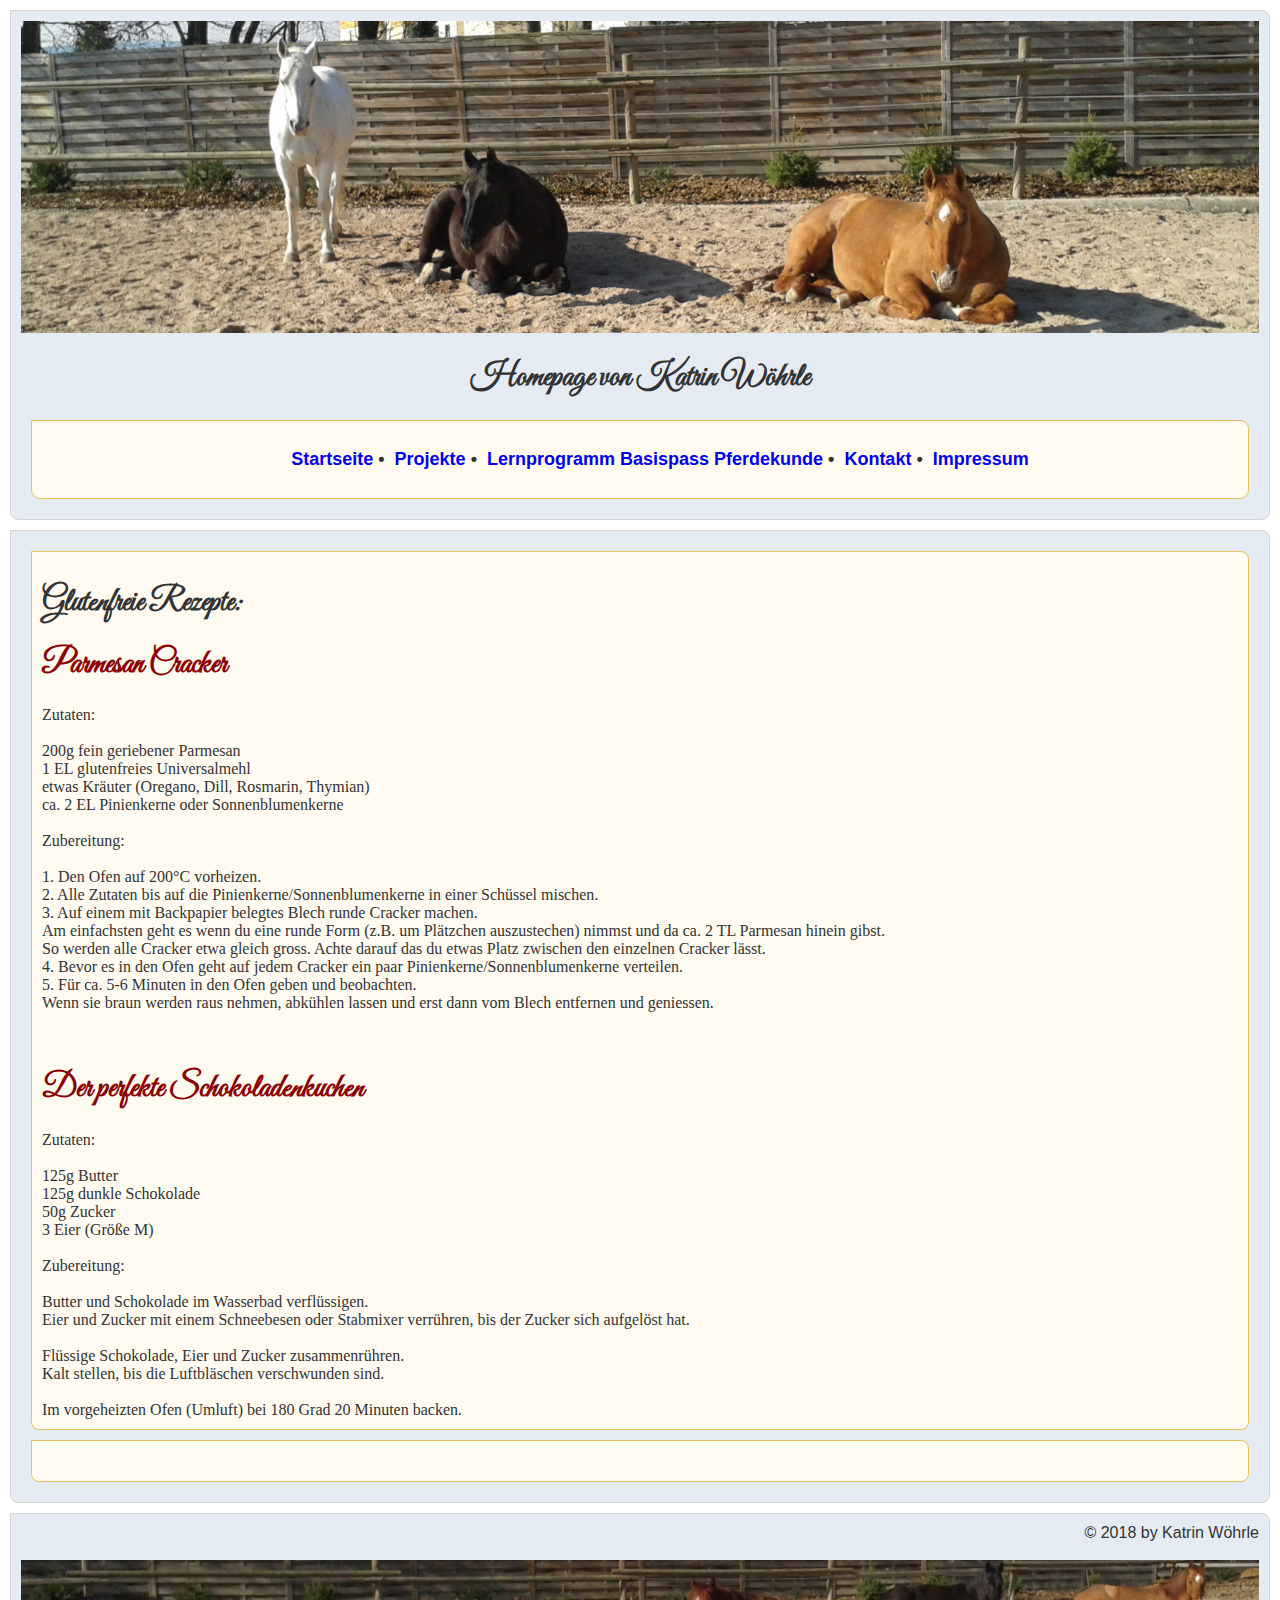
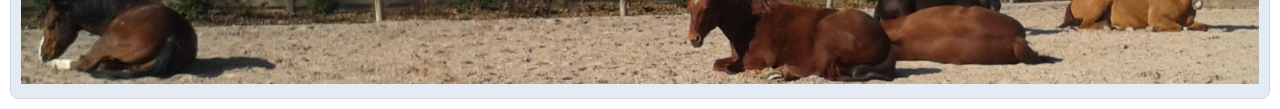
<file: rezepte.html>
<!doctype html>
<html lang="de">
<head>
  <meta charset="utf-8"/>
  <meta name="viewport" content="width=device-width, initial-scale=1.0"/>
  <link rel="stylesheet" href="formatierung.css" type="text/css">
  <link rel="icon" type="image/png" sizes="196x196" href="https://katrin-woehrle.github.io/Homepage/favicon.png">
  <title>Homepage von Katrin Wöhrle</title>
</head>
 
<body>
  <header>
    <img src="bilder/pferdeoben.jpg" alt="logo" width="100%" height="auto" float="none">
	  <link href="https://fonts.googleapis.com/css?family=Great+Vibes" rel="stylesheet">
    <h1>Homepage von Katrin Wöhrle</h1>
    <nav>
      <ul>
  	<a href="index.html">Startseite</a>&nbsp;•&nbsp;
	<a href="projekte.html">Projekte</a>&nbsp;•&nbsp;
	<a href="LernprogrammBasispassPferdekunde.html">Lernprogramm Basispass Pferdekunde</a>&nbsp;•&nbsp;
	<a href="kontakt.html">Kontakt</a>&nbsp;•&nbsp;
	<a href="impressum.html">Impressum</a>
      </ul>
    </nav>
  </header>
 
  <main role="main">
    <article>
      <h1>Glutenfreie Rezepte:</h1>
   
	    <h1 style="color:darkred;">Parmesan Cracker</h1>
    Zutaten:<br>  
	    <br>
    200g fein geriebener Parmesan<br>
    1 EL glutenfreies Universalmehl<br>
    etwas Kräuter (Oregano, Dill, Rosmarin, Thymian)<br>
    ca. 2 EL Pinienkerne oder Sonnenblumenkerne<br>
<br>
Zubereitung: <br>
<br>
    1. Den Ofen auf 200°C vorheizen. <br>
    2. Alle Zutaten bis auf die Pinienkerne/Sonnenblumenkerne in einer Schüssel mischen. <br>
    3. Auf einem mit Backpapier belegtes Blech runde Cracker machen. <br>
       Am einfachsten geht es wenn du eine runde Form (z.B. um Plätzchen auszustechen) nimmst und da ca. 2 TL Parmesan hinein gibst. <br>
       So werden alle Cracker etwa gleich gross. Achte darauf das du etwas Platz zwischen den einzelnen Cracker lässt.<br>
    4. Bevor es in den Ofen geht auf jedem Cracker ein paar Pinienkerne/Sonnenblumenkerne verteilen.<br>
    5. Für ca. 5-6 Minuten in den Ofen geben und beobachten. <br>
       Wenn sie braun werden raus nehmen, abkühlen lassen und erst dann vom Blech entfernen und geniessen.<br>

<br><br>
	    <h1 style="color:darkred;">Der perfekte Schokoladenkuchen</h1>
	    Zutaten: <br>
	    <br>
	    125g Butter<br>
	    125g dunkle Schokolade<br>
	    50g Zucker<br>
	    3 Eier (Größe M)<br>
	    <br>
	    Zubereitung:<br>
	    <br>
	    Butter und Schokolade im Wasserbad verflüssigen.<br>
	    Eier und Zucker mit einem Schneebesen oder Stabmixer verrühren, bis der Zucker sich aufgelöst hat.<br>
	    <br>
	    Flüssige Schokolade, Eier und Zucker zusammenrühren.<br>
	    Kalt stellen, bis die Luftbläschen verschwunden sind.<br>
	    <br>
	    Im vorgeheizten Ofen (Umluft) bei 180 Grad 20 Minuten backen.<br>
	    
   </article>
 
  <aside>
    <h2></h2>
     <ul>
      
    </ul>
  </aside>
  </main>

       <footer>
       	  <div style="float:right;">© 2018 by Katrin Wöhrle</div>
       	  <br>
       	  <br>
          <img src="bilder/pferdeunten.jpg" alt="logo" width="100%" height="auto" float="none">
      </footer>
    </body>
</html>
</file>
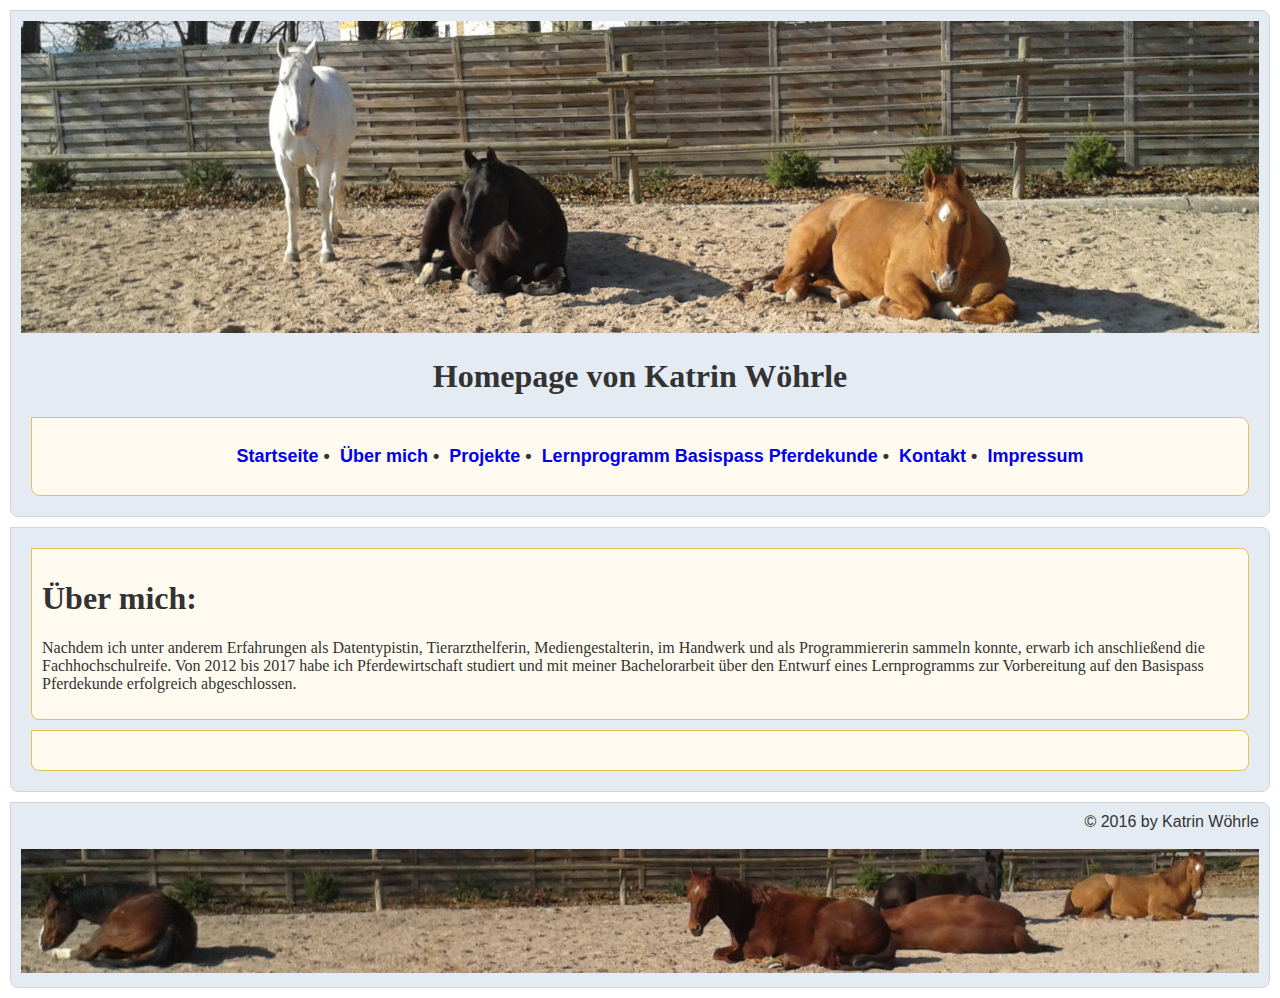
<file: uebermich.html>
<!doctype html>
<html lang="de">
<head>
  <meta charset="utf-8"/>
  <meta name="viewport" content="width=device-width, initial-scale=1.0"/>
  <link rel="stylesheet" href="formatierung.css" type="text/css">
  <title>Homepage von Katrin Wöhrle</title>
</head>
 
<body>
  <header>
    <img src="bilder/pferdeoben.jpg" alt="logo" width="100%" height="auto" float="none">
    <h1>Homepage von Katrin Wöhrle</h1>
    <nav>
      <ul>
	<a href="index.html">Startseite</a>&nbsp;•&nbsp;
	<a href="uebermich.html">Über mich</a>&nbsp;•&nbsp;
	<a href="projekte.html">Projekte</a>&nbsp;•&nbsp;
	<a href="LernprogrammBasispassPferdekunde.html">Lernprogramm Basispass Pferdekunde</a>&nbsp;•&nbsp;
	<a href="kontakt.html">Kontakt</a>&nbsp;•&nbsp;
	<a href="impressum.html">Impressum</a>
      </ul>
    </nav>
  </header>
 
  <main role="main">
    <article>
      <h1>Über mich:</h1>
      
	<p>
		Nachdem ich unter anderem Erfahrungen als Datentypistin, Tierarzthelferin, Mediengestalterin, im
		Handwerk und als Programmiererin sammeln konnte, erwarb ich anschließend die Fachhochschulreife.
		Von 2012 bis 2017 habe ich Pferdewirtschaft studiert und mit meiner Bachelorarbeit über den Entwurf 
		eines Lernprogramms zur Vorbereitung auf den Basispass Pferdekunde erfolgreich abgeschlossen.		
	</p>
   </article>
 
  <aside>
    <h2></h2>
     <ul>
      
    </ul>
  </aside>
  </main>

       <footer>
       	  <div style="float:right;">© 2016 by Katrin Wöhrle</div>
       	  <br>
       	  <br>
          <img src="bilder/pferdeunten.jpg" alt="logo" width="100%" height="auto" float="none">
      </footer>
    </body>
</html>
</file>
<file: formatierung.css>
body
  {
		margin: 10px auto;
		max-width: 80em;
		font-family: sans-serif;
		color: #333333;
	}

a:link 
	{
		text-decoration: none;
	}

a:visited 
	{
		color: #808080; text-decoration: underline;
	}

a:hover 
	{
		color: #6495ED; text-decoration: none;
	}

h1 	{ 
  		font-family: 'Great Vibes', cursive;
  		font-size: 2em;		
	}

header, nav, main, article, section, aside, footer
	{
		border-radius: 0px 0.5em 0.5em;
		border: 1px solid;
		padding: 10px;
		margin: 10px;
		/*padding: auto;
		margin: auto;*/
	}

header
  {
		background: #e4ebf2;
		border-color: #d5d5d5;
		text-align: center;
	}

nav
  {
		background: #fffbf0;
		border-color: #e7c157;
	  	font-size: large;
	  	font-weight: bold;
	}

section 
  {
		background: #F1F3F4;
		border-color: slateblue;
	}

main
  {
    		display: block;  /* für IE */
		background: #e4ebf2;
		border-color: #d5d5d5;
	}

article 
  {
		background: #fffbf0;
		border-color: #e7c157;
	  	font-family: 'Lucida Calligraphy';
	}

aside 
  {
		background: #fffbf0;
		border-color: #e7c157;
 }

footer 
  {
		background: #e4ebf2;
		border-color: #d5d5d5;
	}

.einladung
{
	background-image: url("bilder/Urlaub.jpg");
	background-repeat: no-repeat;
	background-size: cover;
	background-position: 65% 35%;
	color: #F8F8FF;
	text-align: left;
	font-size: 100%
}
</file>
